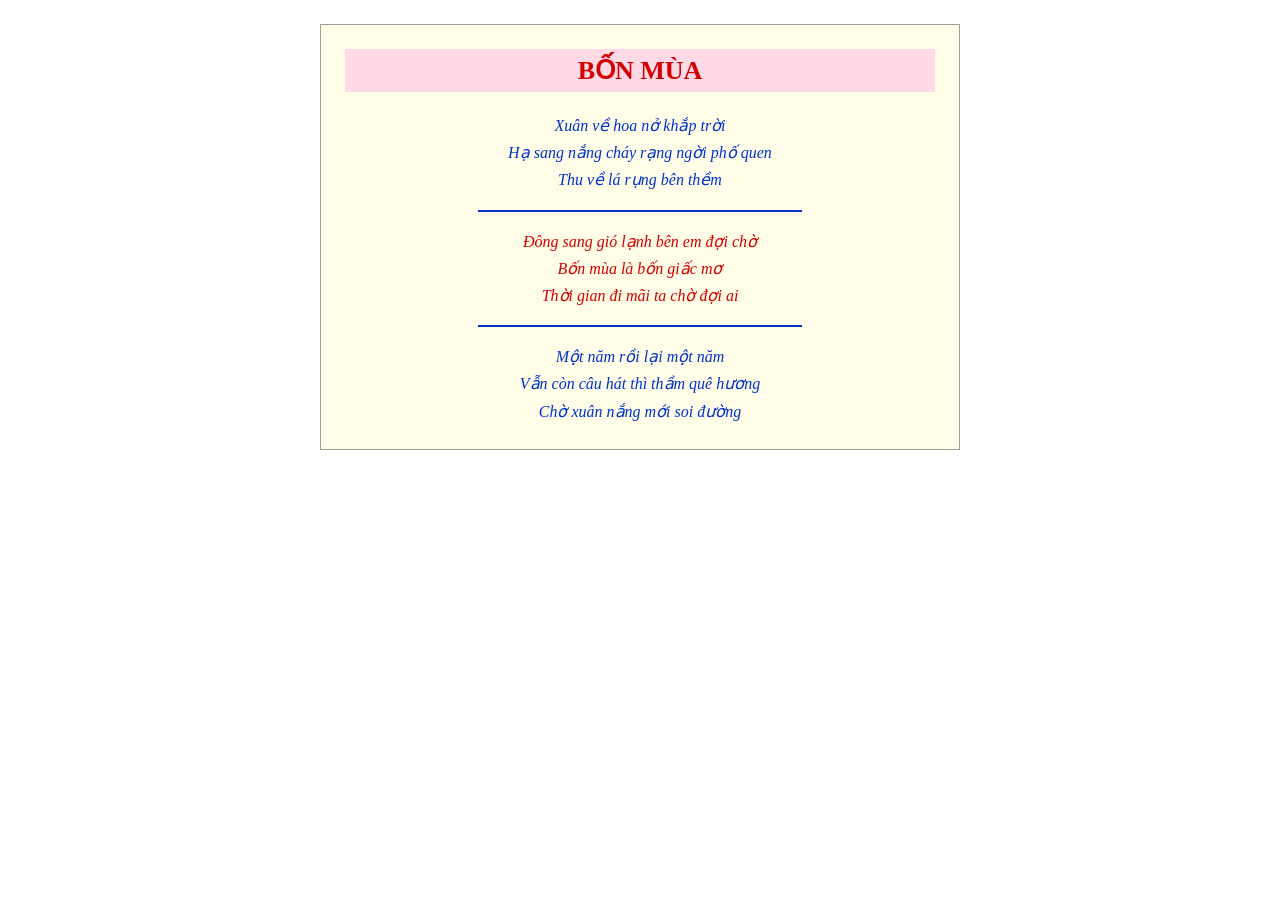
<file: ex01/index.html>
<!doctype html>
<html lang="vi">
  <head>
    <meta charset="UTF-8" />
    <meta name="viewport" content="width=device-width, initial-scale=1.0" />
    <title>Bốn mùa</title>
    <link rel="stylesheet" href="css/style.css" />
  </head>
  <body>
    <article class="khung-tho">
      <h1>BỐN MÙA</h1>

      <p class="kho xanh">
        Xuân về hoa nở khắp trời<br />
        Hạ sang nắng cháy rạng ngời phố quen<br />
        Thu về lá rụng bên thềm
      </p>

      <hr />

      <p class="kho do">
        Đông sang gió lạnh bên em đợi chờ<br />
        Bốn mùa là bốn giấc mơ<br />
        Thời gian đi mãi ta chờ đợi ai
      </p>

      <hr />

      <p class="kho xanh">
        Một năm rồi lại một năm<br />
        Vẫn còn câu hát thì thầm quê hương<br />
        Chờ xuân nắng mới soi đường
      </p>
    </article>
  </body>
</html>
</file>
<file: ex01/css/style.css>
:root {
  --nen-khung: #fffde7;
  --vien-khung: #9e9e9e;
  --do-dam: #d40000;
  --xanh-duong: #0033cc;
  --nen-tieu-de: #ffd9e6;
}

* {
  box-sizing: border-box;
}

body {
  margin: 0;
  padding: 24px 0;
  display: flex;
  justify-content: center;
  font-family: "Times New Roman", times, serif;
}

.khung-tho {
  width: 640px;
  max-width: 100%;
  padding: 24px;
  background: var(--nen-khung);
  border: 1px solid var(--vien-khung);
  text-align: center;
}

h1 {
  margin: 0 0 20px;
  padding: 6px 0;
  background: var(--nen-tieu-de);
  color: var(--do-dam);
  font-size: 26px;
  font-weight: bold;
  text-transform: uppercase;
  text-align: center;
}

.kho {
  margin: 0;
  font-style: italic;
  line-height: 1.7;
  text-align: center;
}

.xanh {
  color: var(--xanh-duong);
}

.do {
  color: var(--do-dam);
}
hr {
  width: 55%;
  height: 0;
  margin: 16px auto;
  border: 0;
  border-top: 2px solid var(--xanh-duong);
}
</file>
